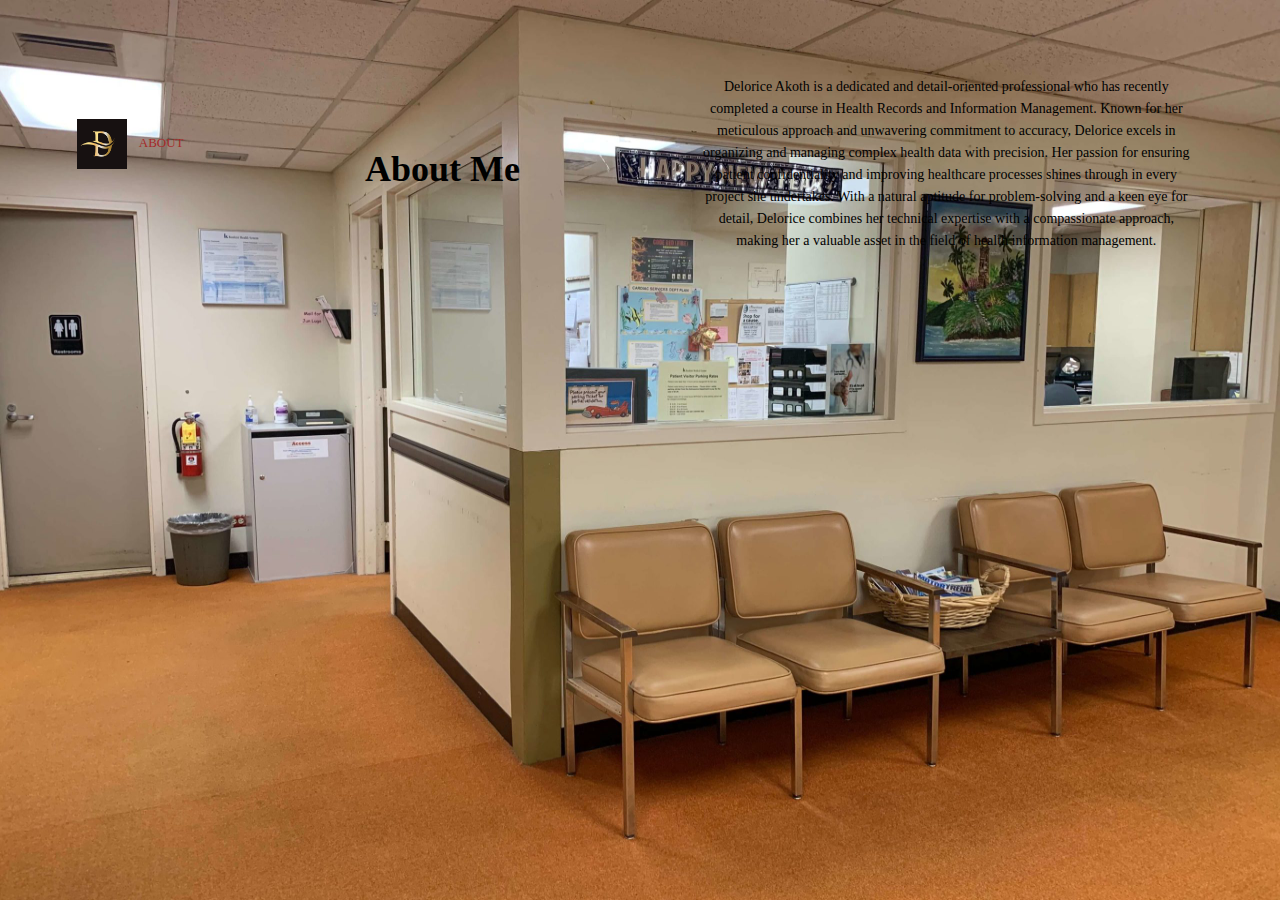
<file: ABOUT.html>
<html lang="en">
<head>
    <meta charset="UTF-8">
    <meta name="viewport" content="width=A, initial-scale=1.0">
    <title>ABOUT</title>
    <link rel="stylesheet" href="STYLE.CSS">
</head>
<body>
    <section class="header">
        <NAV>
          <a href="INDEX.HTML" ><img src="LOGO.jpg" height="50" width="50"></a> 
          <div class="nav-links">
            <i class="fa fa-times"></i>
        
            <ul>
                <li><a href="">ABOUT</a></li>
            </ul>
          </div>
          <h1> About Me </h1>
          <p>Delorice Akoth is a dedicated and detail-oriented professional who has recently completed a course in Health Records and Information Management. Known for her meticulous approach and unwavering commitment to accuracy, Delorice excels in organizing and managing complex health data with precision. Her passion for ensuring patient confidentiality and improving healthcare processes shines through in every project she undertakes. With a natural aptitude for problem-solving and a keen eye for detail, Delorice combines her technical expertise with a compassionate approach, making her a valuable asset in the field of health information management.</p>
        </NAV>
    </section>  
 
</body>
</html>
</file>
<file: STYLE.CSS>
*{
    margin: 0;
    padding: 0;
}
.header{
    min-height: 100vh;
    width: 100%;
}
.header{
    background-image: url(H2.jpg);
    background-repeat: no-repeat;
    background-attachment: fixed;
    background-size: 100% 100%;
}
  
  nav{
    display: flex;
    padding: 2% 6%;
    justify-content: space-between;
    align-items: center;
    flex: 1;
    text-align: right;
  }
  .nav-links ul li{
    list-style: none;
    display: inline-block;
    padding: 8px 12px;
    position: relative;
  }
  .nav-links ul li a{
    color: brown;
    text-decoration: none;
    font-size: 13px;
  }
  .nav-links ul li::after{
    content: '';
    width: 0%;
    height: 2px;
    background: #f44336;
    display: block;
    margin: auto;
    transition: 0.5s;
  }
  .nav-links ul li:hover::after{
    width: 100%;
  }
  .text-box{
    width: 90%;
    color: #800000;
    position: absolute;
    top: 50%;
    left: 50%;
    transform: translate(-50%,-50%);
    text-align: center;
  }
  .text-box h1{
font-size: 62px;
  }

.text-box p{
    margin: 10px 0 40px;
    font-size: 14px;
    color: #fff;
      }
      .hero-btn{
        display: inline-block;
        text-decoration: none;
        color: #fff;
        border: 1px solid #fff;
        padding: 12px 34px;
        font-size: 13px;
        background: transparent;
        position: relative;
        cursor: pointer;
      }
      .hero-btn:hover{
        border: 1px solid #f44336;
        background: #f44336;
        transition: 1s;
      }
      nav.fa{
        display: none;
      }

      /*-----ABOUT-----*/
      .ABOUT{
        width: 80%;
        margin: auto;
        text-align: center;
        padding-top: 100PX;
      }
      h1{
font-size: 36px;
font-weight: 600;
      }
      p{
        color: black;
        font-size: 14px;
        font-weight: 300;
        line-height: 22px;
        padding: 10px;
      }
      .row{
        margin-top: 5%;
        display: flex;
        justify-content: space-between;
      }
      .About-col{
        flex-basis: 31%;
        background: #C89666;
        border-radius: 10px;
        margin-bottom: 5%;
        padding: 20px, 12px;
        box-sizing: border-box;
        transition: 0.5s;
      }
      h2{
        text-align: center;
        font-weight: 600;
        margin: 10px, 0;
      }
      .About-col:hover{
       box-shadow: 0 0 20px 0px rgba(0, 0, 0, 2);
      }

      /*-------Career Goals-------*/
      h1{
            width: 80%;
            margin: auto;
            text-align: center;
            padding-top: 50px;
      }

      p{
        width: 80%;
        margin: auto;
        text-align: center;
        padding-top: 50px;
  }

  .photos-col{
    width: 33%;
    border-radius: 10px;
    margin-bottom: 30px;
    position: relative;
    overflow: hidden;
  }
  .photos-col img{
    width: 100%;
    height: 80vh;
    display: block;
  }
  .layer{
    background: transparent;
    height: 100%;
    width: 100%;
    position: absolute;
    top: 0;
    left: 0;
    transition: 0.5s;
  }
  .layer:hoover{
    background: #f44336;
  }
  .layer h3{
    width: 100%;
    font-weight: 500;
    color: #fff;
    font-size: 26px;
    bottom: 0;
    left: 50%;
    transform: translateX(-50%);
    position: absolute;
    opacity: 0;
    transition: 0.5s;
  }
  .layer:hover h3{
    bottom: 49%;
    opacity: 1;
  }
   
  /*-------objectives--------*/
  .Career Objective{
    width: 80%;
    margin: auto;
    text-align: center;
    padding-top: 100px;
  }
  .family-col{
    flex-basis: 31%;
    border-radius: 10%;
    margin-bottom: 5%;
    text-align: center;

  }
  .family-col img{
    width: 100%;
    border-radius: 10Px;
    height: 80vh;
  }
  .family-col p{
    padding: 0;
  }
  .family-col h3{
    margin-top: 16px;
    margin-bottom: 15px;
    text-align: left;
  }

  /*------Testimonials------*/
.Testimonials{
  width: 80%;
  margin: auto;
  padding-top: 100PX;
  text-align: center;
}
.testimonial-col{
  flex-basis: 44%;
  border-radius: 10%;
  margin-bottom: 5%;
  text-align: left;
  background: #DCAE1D;
  padding: 25;
  cursor: pointer;
  display: flex;
}
.testimonial-col img{
  height: 40px;
  margin-left: 5px;
  margin-right: 30px;
  border-radius: 50%;
}
.testimonial-col p{
  padding: 0;
}
.testimonial-col h3{
  margin-top: 15px;
  text-align: left;
}
/*----Call to Action----*/
.cta{
  margin: 100px;
  width: 80%;
  background-image: url(aggy.jpg);
  background-position: center;
  background-size: cover;
  border-radius: 10px;
  text-align: center;
  padding: 100px 0;
}
.cta h1{
color: white;
margin-bottom: 40px;
padding: o;
}

.footer{
  width: 100%;
  text-align: center;
  padding: 30px 0;
}
.footer h4{
  margin-bottom: 25px;
  margin-top: 20px;
  font-weight: 600;
}

footer {
  background-color: #DCAE1D;
  color: white;
  text-align: center;
  padding: 1em 0;
  /*position: absolute;*/
  bottom: 0;
  width: 100%;
  }
  footer ul {
  list-style: none;
  padding: 0;
  }
  footer ul li {
  display: inline;
  margin: 0 0.5em;
  }
  footer ul li a {
  color: white;
  text-decoration: none;
</file>
